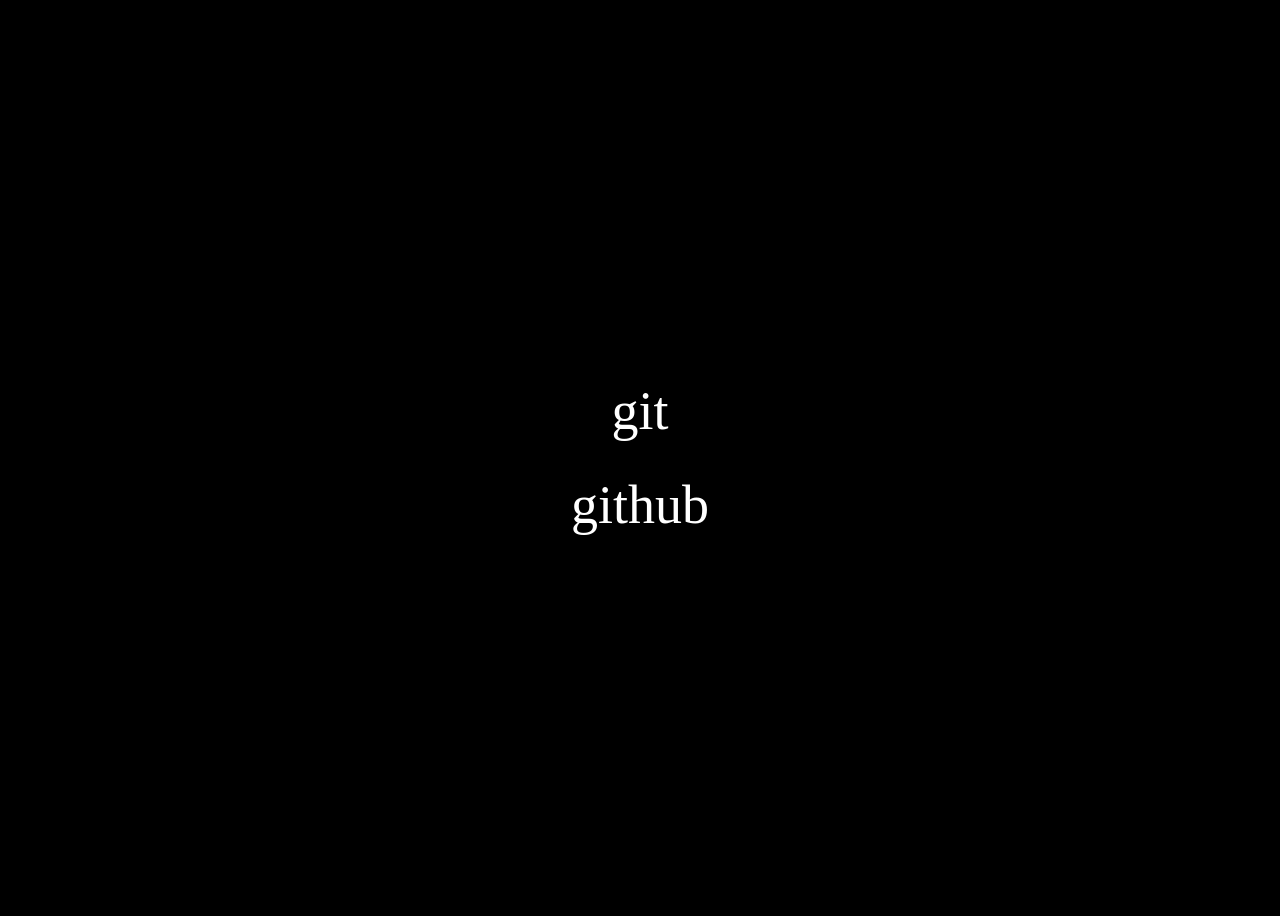
<file: index.html>
<!DOCTYPE html>
<html lang="pt-br">
<head>
    <meta charset="UTF-8">
    <meta name="viewport" content="width=device-width, initial-scale=1.0">
    <title>html basics</title>
    <link rel="stylesheet" href="style.css">
</head>
<body>
    <a HREF="#">git</a>
    <a HREF="#">github</a>
</body>
</html>
</file>
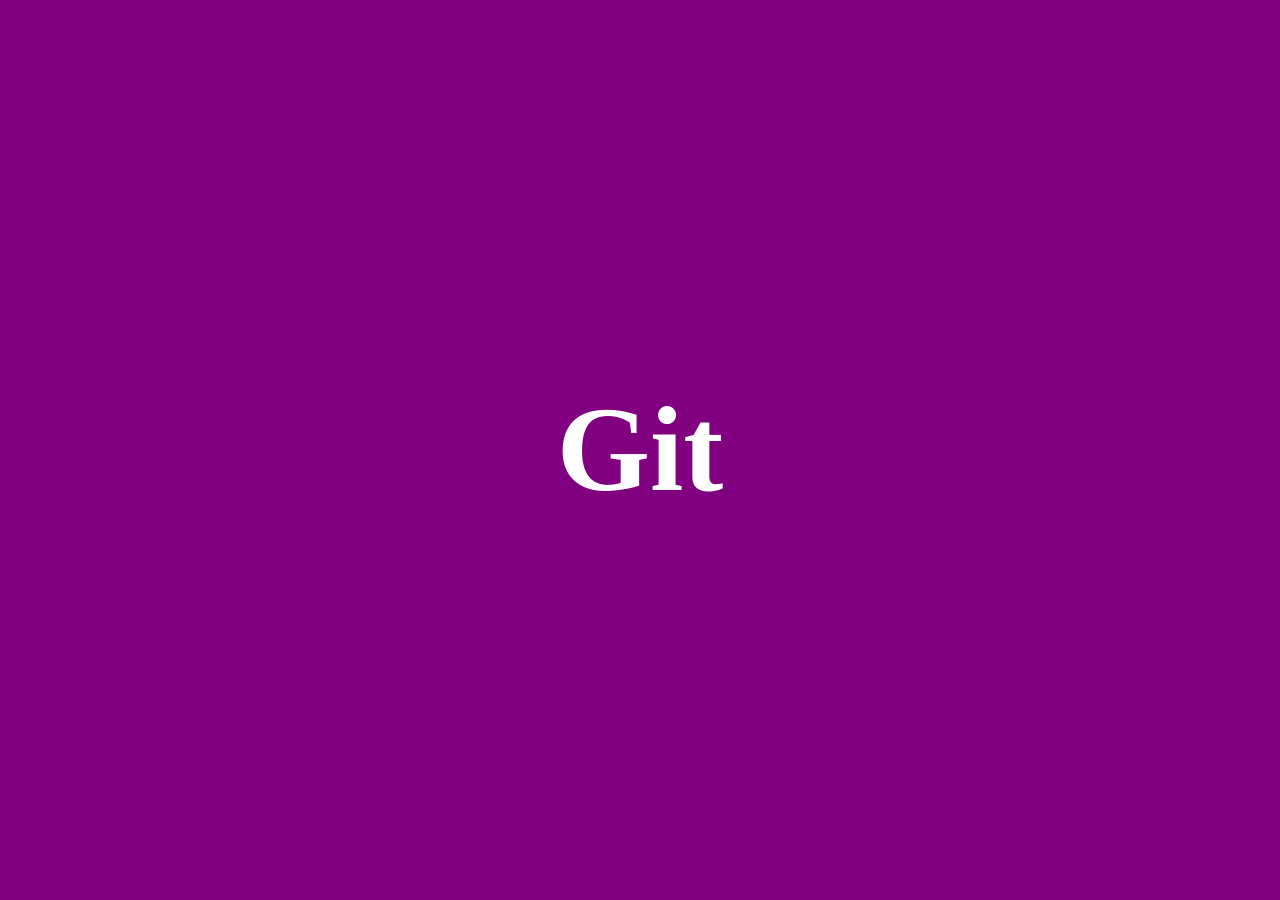
<file: git.html>
<!DOCTYPE html>
<html lang="pt-br">
<head>
    <meta charset="UTF-8">
    <meta name="viewport" content="width=device-width, initial-scale=1.0">
    <title>Git</title>
    <link rel="stylesheet" href="git.css">
</head>
<body>
    <h1>Git</h1>
</body>
</html>
</file>
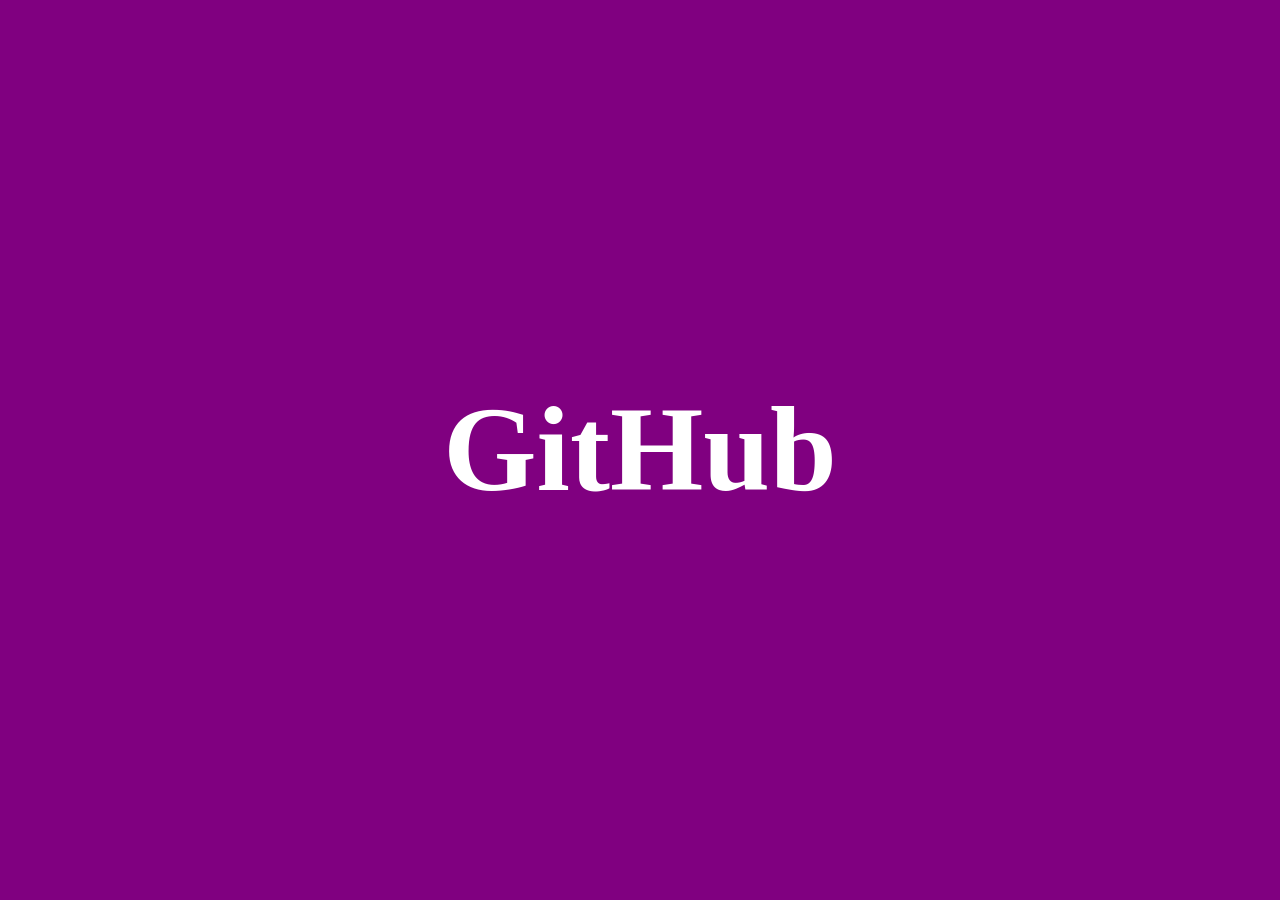
<file: github.html>
<!DOCTYPE html>
<html lang="pt-br">
<head>
    <meta charset="UTF-8">
    <meta name="viewport" content="width=device-width, initial-scale=1.0">
    <title>GitHub</title>
    <link rel="stylesheet" href="github.css">
</head>
<body>
    <h1>GitHub</h1>     
</body>
</html>
</file>
<file: style.css>
*{
    padding: 0%
    margin: 0%
    box-sizing: border-box;
}
body{
    background-color: black;
    color: white;
    height: 100vh;
    display: flex;
    justify-content: center;
    align-items: center;
    flex-direction: column;
    gap: 32px;
}
a{
    text-decoration: none;
    color: white;
    font-size: 54px;
}
</file>
<file: git.css>
*{
    padding: 0;
    margin: 0;
    box-sizing: border-box;
}

body{
    background-color: purple;
    color: white;
    height: 100vh;
    display: flex;
    justify-content: center;
    align-items: center;
    flex-direction: column;
}
h1{ 
    font-size: 120px;
}
</file>
<file: github.css>
*{
    padding: 0;
    margin: 0;
    box-sizing: border-box;
}

body{
    background-color: purple;
    color: white;
    height: 100vh;
    display: flex;
    justify-content: center;
    align-items: center;
    flex-direction: column;
}
h1{ 
    font-size: 120px;
}
</file>
